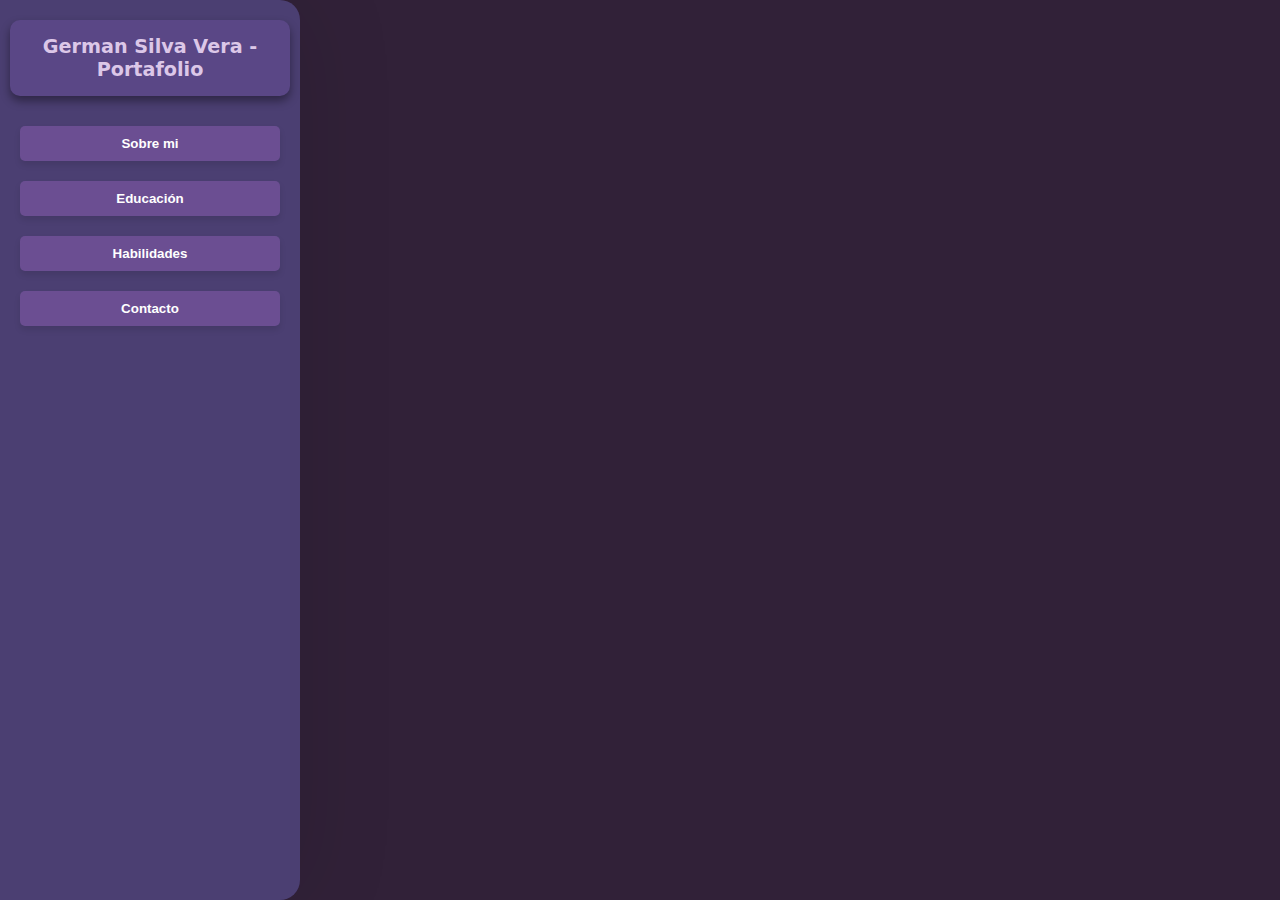
<file: index.html>
<!doctype html>
<html lang="es">
  <head>
    <meta charset="UTF-8" />
    <link rel="icon" type="image/svg+xml" href="/icon.svg" />
    <meta name="viewport" content="width=device-width, initial-scale=1.0" />
    <title>MaybeaDev Portfolio</title>
    <script type="module" crossorigin src="/assets/index-B4IPgPan.js"></script>
    <link rel="stylesheet" crossorigin href="/assets/index-PPDQGLPl.css">
  </head>
  <body>
    <div id="root"></div>
  </body>
</html>
</file>
<file: assets/index-PPDQGLPl.css>
@import"https://fonts.googleapis.com/css2?family=Noto+Sans+JP:wght@400;700&display=swap";html{font-family:system-ui,-apple-system,BlinkMacSystemFont,Segoe UI,Roboto,Oxygen,Ubuntu,Cantarell,Open Sans,Helvetica Neue,sans-serif}body{margin:0;padding:0;background-color:#312138;display:flex}h1,h2,h3,h4,h5,h6,p,label{color:#dcc7e8}._content_1vnaq_1{height:100vh;overflow-y:auto;overflow-x:hidden}._content_1vnaq_1::-webkit-scrollbar{width:10px}._content_1vnaq_1::-webkit-scrollbar-track{background:#0000;border-radius:10px}._content_1vnaq_1::-webkit-scrollbar-thumb{background-color:#6e5b90;border-radius:10px}._content_1vnaq_1::-webkit-scrollbar-thumb:hover{background-color:#6e45a0}._content_1vnaq_1::-webkit-scrollbar-thumb:hover:active{background-color:#5b4379}@media (max-width: 768px){._container_1vnaq_63{width:calc(100vw - 300px)}}@media (max-width: 500px){._container_1vnaq_63{width:100%}}._container_1crxn_3{width:300px;height:100vh;box-sizing:border-box;top:0;left:0;flex-direction:column;border-top-right-radius:20px;border-bottom-right-radius:20px;background-color:#4b3f72;box-shadow:3px 0 100px #0000001a;padding:20px 10px;z-index:1000;transition:transform .3s ease-in-out}._header_1crxn_37{padding:15px;height:max-content;color:#fff;font-weight:700;font-size:1.2rem;margin-bottom:20px;text-align:center;background-color:#5a4786;border-radius:10px;box-shadow:0 5px 10px #0006}._body_1crxn_65{margin:0 10px;flex-grow:1;display:flex;flex-direction:column;align-items:center}._footer_1crxn_83{text-align:center;color:#fff;font-size:.8rem;margin-top:20px;opacity:.6}@media (max-width: 500px){._container_1crxn_3{width:100%;height:90px;flex-direction:row;position:fixed;top:0;left:0;z-index:1000;margin-top:0;padding-top:0;border-radius:0;box-shadow:0 5px 10px #0000004d}._header_1crxn_37{flex:1;font-size:1rem;padding:5px;margin-bottom:10px;margin-top:10px;text-align:center}._body_1crxn_65{display:flex;flex-direction:row;align-items:center;justify-content:space-around}._footer_1crxn_83{display:none}}._scrollButton_h9yij_3{display:block;width:100%;padding:10px;margin:10px 0;background-color:#6b4e92;color:#fff;text-align:center;border-radius:5px;border:none;cursor:pointer;font-weight:600;transition:background-color .3s ease,transform .2s ease;box-shadow:0 4px 6px #0000001a}._scrollButton_h9yij_3:hover{background-color:#5a3b8f;transform:scale(1.05)}._scrollActivo_h9yij_45{background-color:#a1c4fd;color:#2a3a7a;box-shadow:0 6px 12px #0003;transform:scale(1.05)}._scrollActivo_h9yij_45:hover{background-color:#8bbdff}._scrollButton_h9yij_3:active,._scrollActivo_h9yij_45:active{transform:scale(1.02);background-color:#6b92fc}@media (max-width: 500px){._scrollButton_h9yij_3{font-size:.8rem;padding:5px;margin-inline:3px;margin-block:0px}}#root{width:100%;text-align:center}.App{display:flex;width:100%;height:100vh}#sobreMi h2{font-size:24px;font-weight:700;margin-bottom:20px}#sobreMi p{font-size:16px;line-height:1.5;margin-bottom:15px}#sobreMi ul{margin-left:20px}#sobreMi a{color:#007bff;text-decoration:none}.contact-title{font-size:7rem;text-align:center;font-weight:700;background-image:linear-gradient(45deg,#117acb,#fc25d1);-webkit-background-clip:text;color:transparent;margin-bottom:.5rem;-moz-background-clip:text;background-clip:text}.contact-subtitle{font-size:2rem;text-align:center;color:#6c6c6c;margin-bottom:2rem}.contact-buttons{display:flex;justify-content:center;flex-wrap:wrap;gap:1rem}.contact-button{display:inline-flex;align-items:center;justify-content:center;padding:.8rem 1.5rem;font-size:1rem;color:#fff;text-decoration:none;border-radius:5px;background:linear-gradient(45deg,#6a11cb,#2575fc);box-shadow:0 4px 6px #0000001a;transition:transform .2s ease,background .3s ease}.contact-button:hover{background:linear-gradient(45deg,#2575fc,#6a11cb);transform:translateY(-5px);box-shadow:0 6px 12px #0003}.contact-button:active{transform:translateY(0);box-shadow:0 4px 6px #0000001a}img{margin-right:10px}.contact-button-container{display:flex;flex-direction:column;align-items:center;gap:.5rem}.copy-button{background-color:#2575fc;color:#fff;padding:.5rem 1rem;font-size:1rem;border:none;border-radius:5px;cursor:pointer;transition:background .3s ease;margin-top:10px}.copy-button:hover{background-color:#6a11cb}.copy-button:active{background-color:#2575fc}.copy-button:focus{outline:none}@media (max-width: 500px){.contact-title{font-size:3rem;text-align:center}.contact-subtitle{font-size:1.3rem}.contact-button-container{gap:.3rem}.contact-button{display:inline-flex;align-items:center;justify-content:center;padding:.3rem .5rem;font-size:1rem;box-shadow:0 4px 6px 5px #0000001a}.copy-button{background-color:#2575fc;padding:.2rem .5rem;font-size:.9rem;margin-top:5px;margin-bottom:7px}}._section_6rxuu_1{box-sizing:border-box;display:flex;align-items:center;min-height:100vh;padding:0 30px;opacity:0;transform:translate(-10%)}._sectionContent_6rxuu_19{text-align:left}._container_6rxuu_25{height:max-content;width:calc(100vw - 400px)}._gainFocus_6rxuu_35{animation:_fadeIn_6rxuu_1 .4s forwards}._looseFocus_6rxuu_43{animation:_fadeOut_6rxuu_1 .3s}@keyframes _fadeIn_6rxuu_1{0%{opacity:0}to{opacity:1;transform:translate(0)}}@keyframes _fadeOut_6rxuu_1{0%{opacity:1;transform:translate(0)}to{opacity:0;transform:translate(10%)}}@media (max-width: 768px){._container_6rxuu_25{width:calc(100vw - 300px)}}@media (max-width: 500px){._container_6rxuu_25{width:100%}}._container_1fbri_3{display:flex;justify-content:space-between;align-items:flex-start;background-color:#2c1e4b;border-radius:10px;padding:15px;box-shadow:0 4px 6px #0003;margin:20px 100px;height:auto}._titulo_1fbri_29{font-size:1.4rem;font-weight:700;color:#f4e1d2;margin-block:5px}._descripcion_1fbri_45{font-size:.9rem;color:#e0bfa7;margin-bottom:5px}._horas_1fbri_59{font-size:.9rem;color:#e0bfa7;margin-bottom:10px}._fechas_1fbri_73{font-size:.9rem;color:#f4e1d2;font-style:italic;margin-top:5px}._btn_habilitado_1fbri_121,._btn_deshabilitado_1fbri_121{display:inline-block;padding:10px 20px;font-weight:600;border-radius:5px;text-align:center;cursor:pointer;transition:all .3s ease;border:2px solid transparent;letter-spacing:1px}._btn_habilitado_1fbri_121{background-color:#6a4c9c;color:#fff;border-color:#6a4c9c}._btn_habilitado_1fbri_121:hover{background-color:#5a3e89;border-color:#5a3e89}._btn_habilitado_1fbri_121:active{box-shadow:0 4px 6px #0003}._btn_deshabilitado_1fbri_121{background-color:#333;color:#aaa;border-color:#444;cursor:not-allowed}._btn_deshabilitado_1fbri_121:hover{background-color:#333;border-color:#444;transform:none}._btn_deshabilitado_1fbri_121:active{transform:none;box-shadow:none}@keyframes _hoverEffect_1fbri_1{0%{transform:scale(1)}50%{transform:scale(1.05)}to{transform:scale(1)}}._btn_habilitado_1fbri_121:hover{animation:_hoverEffect_1fbri_1 .3s ease-in-out}@media (max-width: 500px){._container_1fbri_3{display:flex;justify-content:space-between;align-items:flex-start;background-color:#2c1e4b;border-radius:10px;padding:15px;box-shadow:0 4px 6px #0003;margin:20px 10px;height:auto}}._container_1vkqg_1{display:inline-flex;align-items:center;overflow:hidden;position:relative;margin:10px;padding-inline:5px;border-radius:10px;cursor:default}._image_1vkqg_23{width:50px;height:50px;border-radius:15%;position:absolute;transition:all .3s ease-in-out;z-index:10}._text_1vkqg_41{white-space:nowrap;overflow:hidden;border-right:2px solid transparent;width:0}._container_1vkqg_1:hover{animation:_crecer_1vkqg_1 1s forwards}._container_1vkqg_1:hover ._image_1vkqg_23{float:right}._container_1vkqg_1:hover ._text_1vkqg_41{opacity:1;animation:_typing_1vkqg_1 .3s linear,_opacity_1vkqg_1 1ms;width:auto}@keyframes _typing_1vkqg_1{0%{width:0}to{width:100%}}@keyframes _blink_1vkqg_1{0%{border-color:transparent}to{border-color:#000}}
</file>
